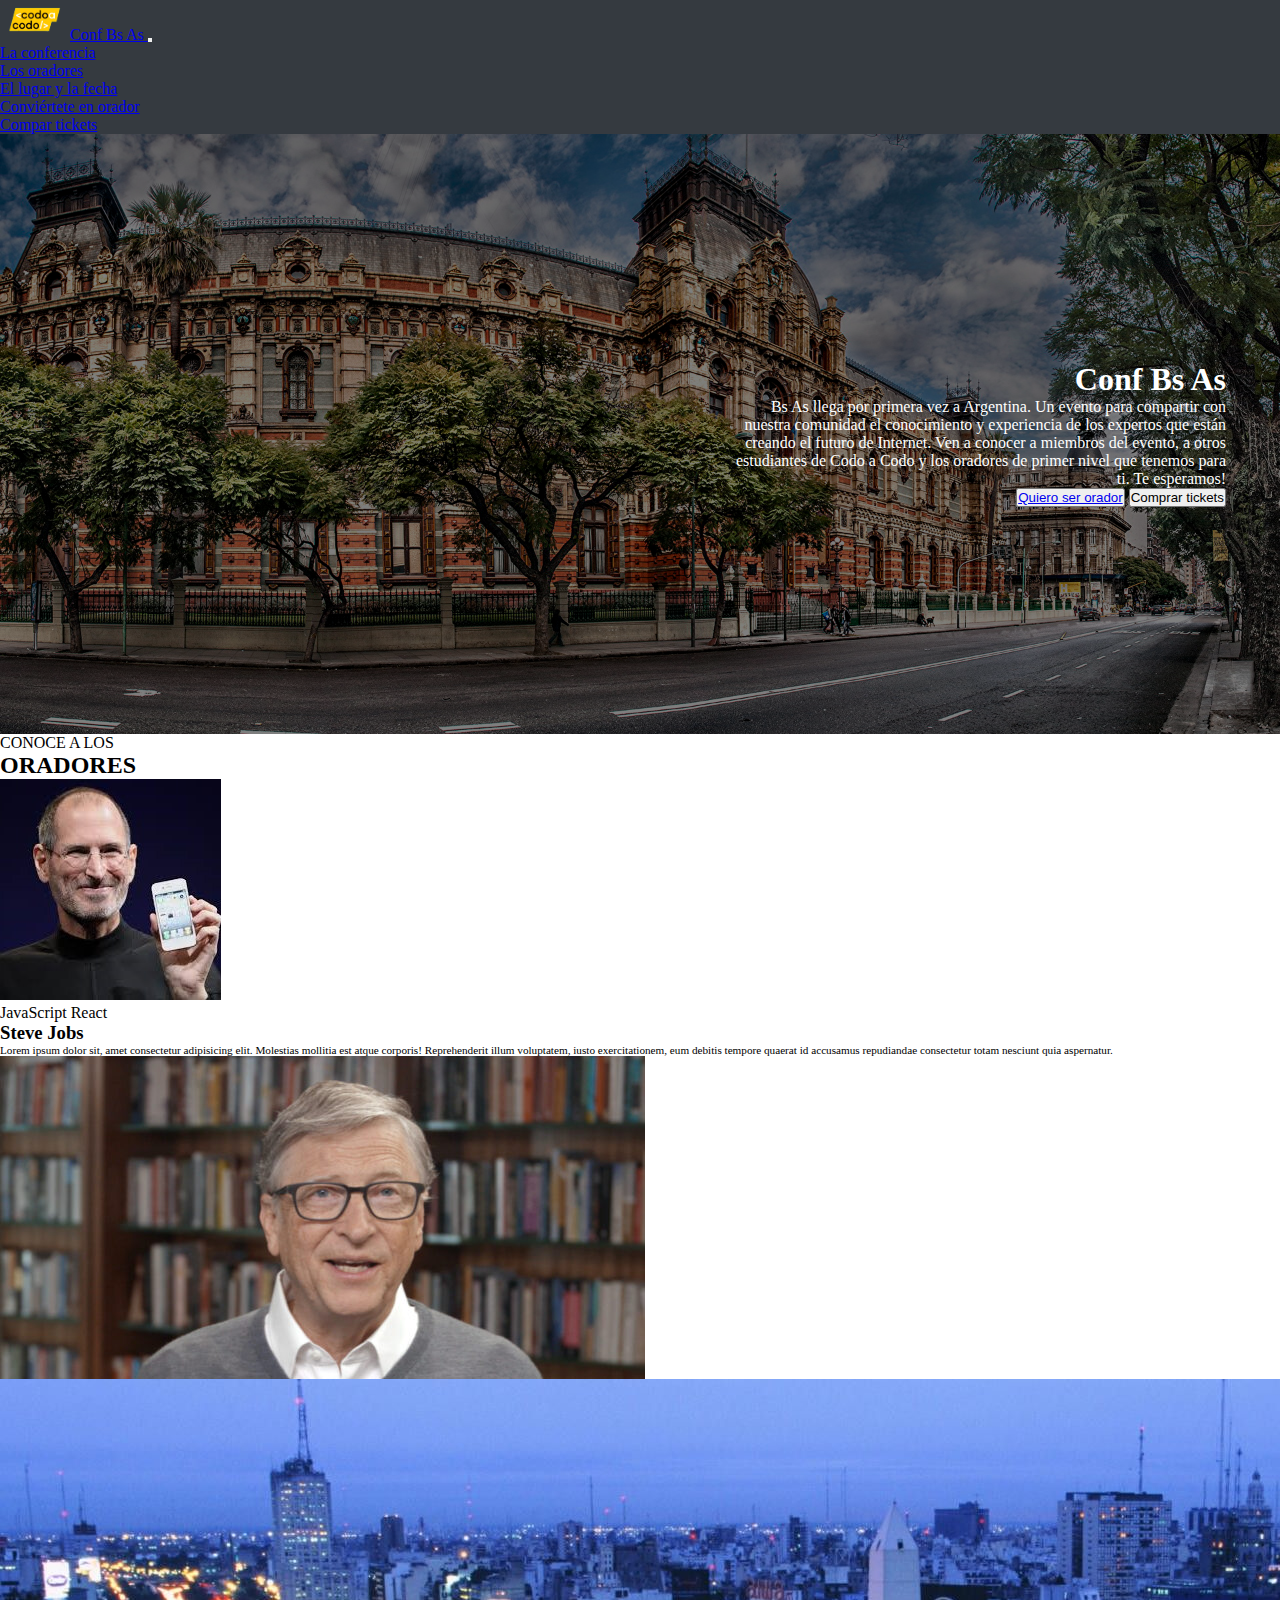
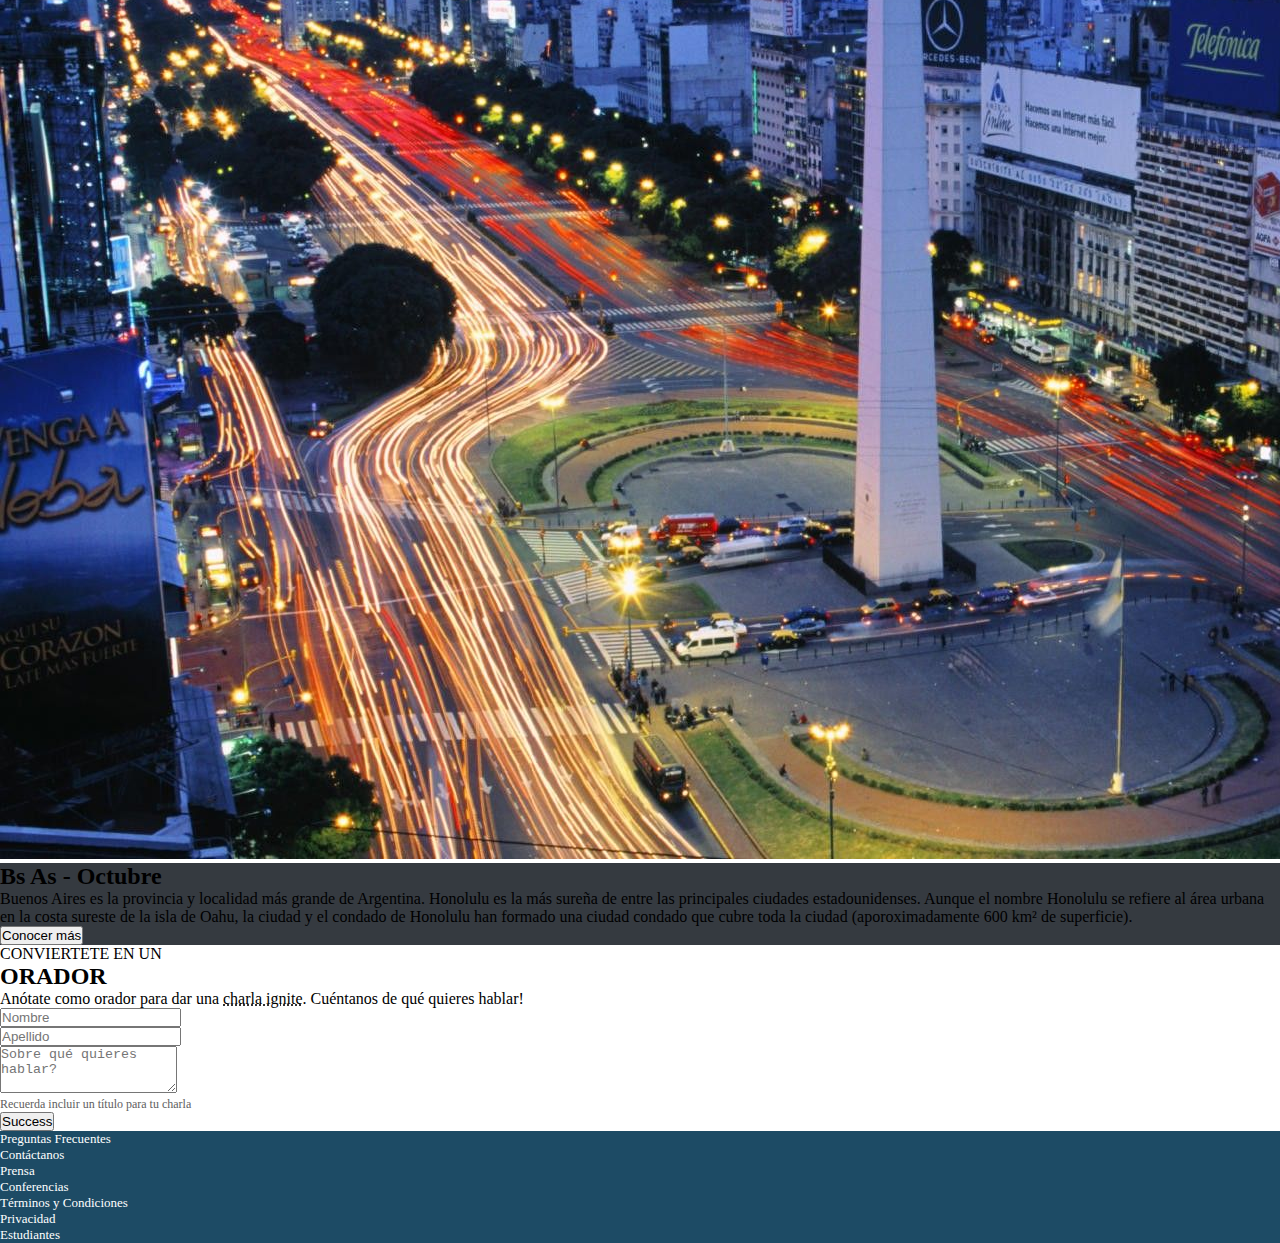
<file: index.html>
<!DOCTYPE html>
<html lang="en">
<head>
    <meta charset="UTF-8">
    <meta http-equiv="X-UA-Compatible" content="IE=edge">
    <meta name="viewport" content="width=device-width, initial-scale=1.0">

    <link href="https://cdn.jsdelivr.net/npm/bootstrap@5.2.1/dist/css/bootstrap.min.css" rel="stylesheet" integrity="sha384-iYQeCzEYFbKjA/T2uDLTpkwGzCiq6soy8tYaI1GyVh/UjpbCx/TYkiZhlZB6+fzT" crossorigin="anonymous">

    <link rel="stylesheet" href="style.css">
    <title>Conferencia en Buenos Aires</title>
</head>
<body>
    <header>
        <nav class="navbar navbar-expand-lg navbar-dark bg-navbar ">
            <div class="container-fluid">
                <a class="navbar-brand me-auto ms-5" href="#conferencia">
                    <img src="img/codoacodo.png" alt="Logo" width="70" height="40" class="d-inline-block align-text-center">Conf Bs As
                </a>
                <button class="navbar-toggler" type="button" data-bs-toggle="collapse" data-bs-target="#navbarNav" aria-controls="navbarNav" aria-expanded="false" aria-label="Toggle navigation">
                    <span class="navbar-toggler-icon"></span>
                </button>
                <div class="collapse navbar-collapse"  id="navbarNav">
                    <ul class="navbar-nav ms-auto me-5">
                        <li class="nav-item"><a class="nav-link active" aria-current="page" href="#conferencia">La conferencia</a> </li>
                        <li class="nav-item"><a class="nav-link" href="#oradores">Los oradores</a> </li>
                        <li class="nav-item"><a class="nav-link" href="#lugar">El lugar y la fecha</a> </li>
                        <li class="nav-item"><a class="nav-link" href="#orador">Conviértete en orador</a> </li>
                        <li class="nav-item"><a class="nav-link text-success" href="pages/tickets.html">Compar tickets</a> </li>
                    </ul>
                </div>
            </div>
        </nav>
    </header>
    <main>
        <section id="conferencia" class="bg-main">
            <div class="mask">
                <div class="box flex-end">
                    <div class="item">
                        <h1 class="fw-semibold">Conf Bs As</h1>
                        <p>Bs As llega por primera vez a Argentina. Un evento para compartir con nuestra comunidad el conocimiento y experiencia de los expertos que están creando el futuro de Internet. Ven a conocer a miembros del evento, a otros estudiantes de Codo a Codo y los oradores de primer nivel que tenemos para ti. Te esperamos!</p>
                        <div>
                            <button type="button" class="button btn btn-outline-light"><a href="#orador" class="text-reset text-decoration-none ">Quiero ser orador</a> </button>
                            <button type="button" class="button btn btn-success">Comprar tickets</button>
                        </div>
                    </div>
                </div>
            </div>
        </section>

        <div id="oradores">
            <p class="text-center mb-0 mt-4">CONOCE A LOS</p>
            <h2 class="text-center fs-4 fw-semibold">ORADORES</h2>
            <div class="row h-100 g-4 cards-container mx-auto justify-content-center align-items-center">
                <div class="col-lg-4 col-md-4">
                    <div class="card">
                        <img src="img/steve.jpg" class="card-img-top" alt="Steve Jobs">
                        <div class="card-body">
                            <span class="badge text-bg-warning">JavaScript</span>
                            <span class="badge text-bg-info">React</span>
                            <h3 class="fs-5 card-title fw-semibold mt-2">Steve Jobs</h3>
                            <p class="lh-lg card-text">Lorem ipsum dolor sit, amet consectetur adipisicing elit. Molestias mollitia est atque corporis! Reprehenderit illum voluptatem, iusto exercitationem, eum debitis tempore quaerat id accusamus repudiandae consectetur totam nesciunt quia aspernatur.</p>
                        </div>
                    </div>
                </div>

                <div class="col-lg-4 col-md-4">
                    <div class="card">
                        <img src="img/bill.jpg" class="card-img-top" alt="Bill Gates">
                        <div class="card-body">
                            <span class="badge text-bg-warning">JavaScript</span>
                            <span class="badge text-bg-info">React</span>

                            <h3 class="fs-5 card-title fw-semibold mt-2">Bill Gates</h3>

                            <p class="lh-lg  card-text">Lorem ipsum dolor sit, amet consectetur adipisicing elit. Molestias mollitia est atque corporis! Reprehenderit illum voluptatem, iusto exercitationem, eum debitis tempore quaerat id accusamus repudiandae consectetur totam nesciunt quia aspernatur.</p>
                        </div>
                    </div>
                </div>

                <div class="col-lg-4 col-md-4">
                    <div class="card">
                        <img src="img/ada.jpeg" class="card-img-top" alt="Ada Lovelace">
                        <div class="card-body">
                            <span class="badge text-bg-secondary">Negocios</span>
                            <span class="badge text-bg-danger">Starups</span>

                            <h3 class="fs-5 card-title fw-semibold mt-2">Ada Lovelace</h3>
                            <p class="lh-lg  card-text">Lorem ipsum dolor sit, amet consectetur adipisicing elit. Molestias mollitia est atque corporis! Reprehenderit illum voluptatem, iusto exercitationem, eum debitis tempore quaerat id accusamus repudiandae consectetur totam nesciunt quia aspernatur.</p>
                        </div>
                    </div>
                </div>
            </div>
        </div>

        <div id="lugar" class="container-fluid mt-5">
            <div class="row">
                <div class="col-lg-6 p-0"><img class="img-fluid" src="img/ba3.jpg" alt=""></div>
                <div class="col-lg-6 bg-navbar">
                    <h2 class="text-light mt-3">Bs As - Octubre</h2>
                    <p class="text-light">Buenos Aires es la provincia y localidad más grande de Argentina. Honolulu es la más sureña de entre las principales ciudades estadounidenses. Aunque el nombre Honolulu se refiere al área urbana en la costa sureste de la isla de Oahu, la ciudad y el condado de Honolulu han formado una ciudad condado que cubre toda la ciudad (aporoximadamente 600 km&sup2 de superficie).</p>
                    <button type="button" class="button btn btn-outline-light mb-3">Conocer más</button>
                </div>
            </div>
        </div>

        <div id="orador">
            <div>
                <p class="text-center mb-0 mt-4">CONVIERTETE EN UN</p>
                <h2 class="text-center fs-4 fw-semibold">ORADOR</h2>
                <p class="mt-3 text-center">Anótate como orador para dar una <span class="decoration">charla ignite</span>. Cuéntanos de qué quieres hablar!</p>
            </div>

            <div class="container form mb-5">
                <form class="row justify-content-center">
                    <div class="col-lg-5 col-md-5">
                        <label for="nombre" class="form-label"></label>
                        <input type="text" class="form-control" placeholder="Nombre" id="nombre">
                    </div>
                    <div class="col-lg-5 col-md-5">
                        <label for="apellido" class="form-label"></label>
                        <input type="text" class="form-control" placeholder="Apellido" id="apellido">
                    </div>

                    <div class="col-lg-10 col-md-12">
                        <label for="textarea" class="form-label"></label>
                        <textarea class="form-control" id="textarea" placeholder="Sobre qué quieres hablar?" rows="3"></textarea>
                    </div>
                    <p class="col-lg-10 col-md-12">Recuerda incluir un título para tu charla</p>

                    <div class="col-lg-10 col-md-12">
                        <button type="button" class="col-12 btn btn-success">Success</button>
                    </div>
                </form>
            </div>
        </div>


    </main>

    <footer class="h-100">
        <div class="container text-center mt-5 h-100">
            <div class="row h-100 justify-content-evenly align-items-center">
                <div class="col-lg-1 col-md-4 col-12 m-0 p-1">Preguntas Frecuentes</div>
                <div class="col-lg-1 col-md-4 col-12 m-0 p-1">Contáctanos</div>
                <div class="col-lg-1 col-md-4 col-12 m-0 p-1">Prensa</div>
                <div class="col-lg-1 col-md-4 col-12 m-0 p-1">Conferencias</div>
                <div class="col-lg-1 col-md-4 col-12 m-0 p-1">Términos y Condiciones</div>
                <div class="col-lg-1 col-md-4 col-12 m-0 p-1">Privacidad</div>
                <div class="col-lg-1 col-md-4 col-12 m-0 p-1">Estudiantes</div>
            </div>
        </div>
    </footer>

    <script src="https://cdn.jsdelivr.net/npm/bootstrap@5.2.1/dist/js/bootstrap.bundle.min.js" integrity="sha384-u1OknCvxWvY5kfmNBILK2hRnQC3Pr17a+RTT6rIHI7NnikvbZlHgTPOOmMi466C8" crossorigin="anonymous"></script>
</body>
</html>
</file>
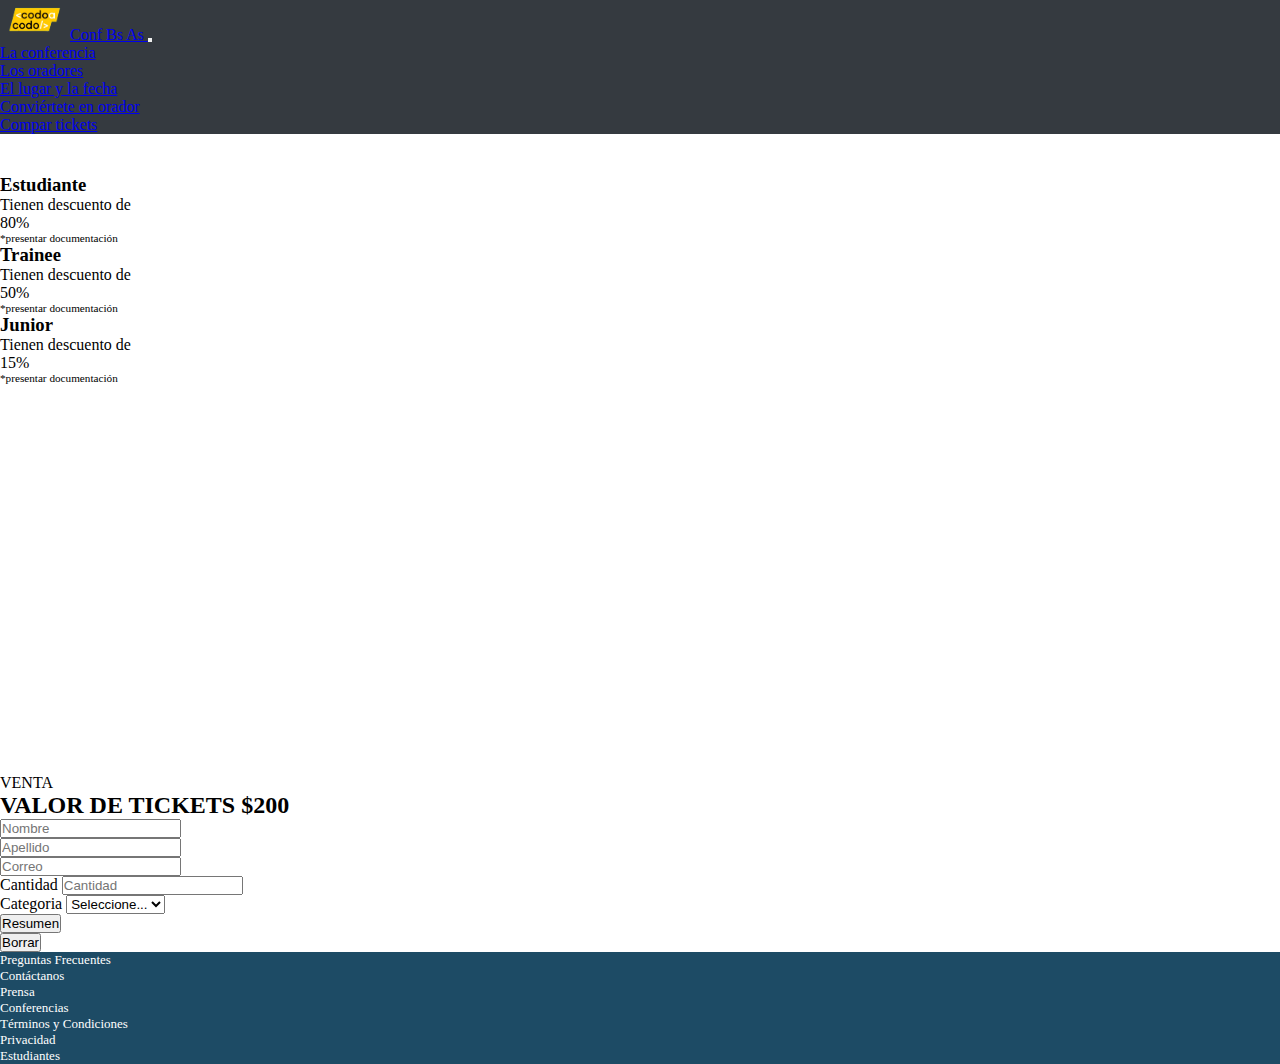
<file: pages/tickets.html>
<!DOCTYPE html>
<html lang="en">
<head>
    <meta charset="UTF-8">
    <meta http-equiv="X-UA-Compatible" content="IE=edge">
    <meta name="viewport" content="width=device-width, initial-scale=1.0">

    <link href="https://cdn.jsdelivr.net/npm/bootstrap@5.2.1/dist/css/bootstrap.min.css" rel="stylesheet" integrity="sha384-iYQeCzEYFbKjA/T2uDLTpkwGzCiq6soy8tYaI1GyVh/UjpbCx/TYkiZhlZB6+fzT" crossorigin="anonymous">

    <link rel="stylesheet" href="../style.css">
    <title>Conferencia en Buenos Aires</title>
</head>
<body>
    <header>
        <nav class="navbar navbar-expand-lg navbar-dark bg-navbar ">
            <div class="container-fluid">
                <a class="navbar-brand me-auto ms-5" href="../index.html#conferencia">
                    <img src="../img/codoacodo.png" alt="Logo" width="70" height="40" class="d-inline-block align-text-center">Conf Bs As
                </a>
                <button class="navbar-toggler" type="button" data-bs-toggle="collapse" data-bs-target="#navbarNav" aria-controls="navbarNav" aria-expanded="false" aria-label="Toggle navigation">
                    <span class="navbar-toggler-icon"></span>
                </button>
                <div class="collapse navbar-collapse"  id="navbarNav">
                    <ul class="navbar-nav ms-auto me-5">
                        <li class="nav-item"><a class="nav-link active" aria-current="page" href="../index.html#conferencia">La conferencia</a> </li>
                        <li class="nav-item"><a class="nav-link" href="../index.html#oradores">Los oradores</a> </li>
                        <li class="nav-item"><a class="nav-link" href="../index.html#lugar">El lugar y la fecha</a> </li>
                        <li class="nav-item"><a class="nav-link" href="../index.html#orador">Conviértete en orador</a> </li>
                        <li class="nav-item"><a class="nav-link text-success" href="#">Compar tickets</a> </li>
                    </ul>
                </div>
            </div>
        </nav>
    </header>
    <main>
        <div>
            <div class="row h-100 cards-tickets mx-auto justify-content-center align-items-center text-center ">
                <div class="col-lg-4 col-md-4">
                    <div class="card border-primary rounded-0">
                        <div class="card-body">
                            <h3 class="fs-5 card-title fw-semibold mt-2">Estudiante</h3>
                            <p> Tienen descuento de</p>
                            <p class="fw-bold">80%</p>
                            <p class="card-text">*presentar documentación</p>
                        </div>
                    </div>
                </div>

                <div class="col-lg-4 col-md-4">
                    <div class="card border-success rounded-0">
                        <div class="card-body">
                            <h3 class="fs-5 card-title fw-semibold mt-2">Trainee</h3>
                            <p> Tienen descuento de</p>
                            <p class="fw-bold">50%</p>
                            <p class="card-text">*presentar documentación</p>
                        </div>
                    </div>
                </div>

                <div class="col-lg-4 col-md-4">
                    <div class="card border-warning rounded-0">
                        <div class="card-body">
                            <h3 class="fs-5 card-title fw-semibold mt-2">Junior</h3>
                            <p> Tienen descuento de</p>
                            <p class="fw-bold">15%</p>
                            <p class="card-text">*presentar documentación</p>
                        </div>
                    </div>
                </div>
            </div>

            <div>
                <p class="text-center fs-5 mb-0 mt-4">VENTA</p>
                <h2 class="text-center fs-2 fw-semibold">VALOR DE TICKETS $200</h2>
            </div>
    
            <div class="container form mb-5">
                <form class="row g-3 justify-content-center" id="form">
                    <div class="col-lg-5 col-md-5">
                        <label for="nombre" class="form-label"></label>
                        <input type="text" class="form-control" placeholder="Nombre" id="nombre">
                    </div>
                    <div class="col-lg-5 col-md-5">
                        <label for="apellido" class="form-label"></label>
                        <input type="text" class="form-control" id="apellido" placeholder="Apellido">
                    </div>
                    <div class="col-lg-10 col-md-5">
                        <label for="Email" class="form-label"></label>
                        <input type="email" class="form-control" id="email" placeholder="Correo">
                    </div>
    
                    <div class="col-lg-5 col-md-5" id="cantidad">
                        <label for="cant" class="form-label">Cantidad</label>
                        <input type="text" class="form-control" id="cant" placeholder="Cantidad">
                    </div>
                    <div class="col-lg-5 col-md-5" id="categoria">
                        <label for="categorias" class="form-label">Categoria</label>
                        <select id="categorias" class="form-select">
                            <option selected disabled>Seleccione...</option>
                            <option value="estudiante">Estudiante</option>
                            <option value="trainee"> Trainee </option>
                            <option value="junior"> Junior </option>
                        </select>
                    
                    </div>
    

                    <div class="col-md-5 col-12">
                        <button type="button" id="btn-comprar" class="col-12 btn btn-success">Resumen</button>
                    </div>
                    <div class="col-md-5 col-12">
                        <button type="button" id="btn-borrar" class="col-12 btn btn-light">Borrar</button>
                    </div>

                    <div class="col-10 text-center fw-semibold" id="total">
                    </div>
                </form>
            </div>
        </div>
    </main>

    <footer class="h-100">
        <div class="container text-center mt-5 h-100">
            <div class="row h-100 justify-content-evenly align-items-center">
                <div class="col-lg-1 col-md-4 col-12 m-0 p-1">Preguntas Frecuentes</div>
                <div class="col-lg-1 col-md-4 col-12 m-0 p-1">Contáctanos</div>
                <div class="col-lg-1 col-md-4 col-12 m-0 p-1">Prensa</div>
                <div class="col-lg-1 col-md-4 col-12 m-0 p-1">Conferencias</div>
                <div class="col-lg-1 col-md-4 col-12 m-0 p-1">Términos y Condiciones</div>
                <div class="col-lg-1 col-md-4 col-12 m-0 p-1">Privacidad</div>
                <div class="col-lg-1 col-md-4 col-12 m-0 p-1">Estudiantes</div>
            </div>
        </div>
    </footer>

    <script src="../script.js"></script>
    <script src="https://cdn.jsdelivr.net/npm/bootstrap@5.2.1/dist/js/bootstrap.bundle.min.js" integrity="sha384-u1OknCvxWvY5kfmNBILK2hRnQC3Pr17a+RTT6rIHI7NnikvbZlHgTPOOmMi466C8" crossorigin="anonymous"></script>
</body>
</html>
</file>
<file: style.css>
*{
    margin: 0;
    padding: 0;
    box-sizing: border-box;
}

.bg-navbar {
    background-color: #353A40;
}

.bg-main {
    background-image:url(img/ba1.jpg);
    background-repeat: no-repeat;
    background-position: center;
    background-size: cover;
    height: 600px;
}

.mask{
    height: 100%;
    width: 100%;
    background-color: rgba(0, 0, 0, 0.5);
}

.box {
    display: flex;
    flex-wrap: wrap;
    flex-direction: row;
    height: 600px;
}

.item {
    text-align: right;
    width: 600px;
    padding: 3rem;
    color: rgb(255, 255, 255);
    margin: 6px;
}

.flex-end {
    justify-content: flex-end;
    align-content: center;
}

.cards-container {
    width: 90%;
    height: 600px;
}

.cards-tickets {
    margin-top: 40px;
    width: 60%;
    height: 600px;
}

.card-text{
    font-size: 0.7em;
}

.decoration{
    text-decoration: underline;
    text-decoration-style: dotted;
}

.form{
    width: 800px;
}

.btn-form {
    width: 100%;
}

form > p {
    font-size: 12px;
    color: #606060; 
}

footer {
    background-color: #1D4B65;
    color: white;
    font-size: 13px;
}


@media screen and (min-width: 320px) and (max-width: 560px) {
    h1{
        font-size: 25px;
    }

    p {
        font-size: 12px;
    }

    .card-text {
        font-size: 12px ;
    }

    .button {
        width: 120px;
        height: 30px;
        font-size: 12px;
    }

}

@media screen and (min-width: 560px) and (max-width: 768px) {
    p {
        font-size: 14px ;
    }

    .card-text {
        font-size: 14px;
    }

    .button {
        width: 135px;
        height: 35px;
        font-size: 14px;
    }
}
</file>
